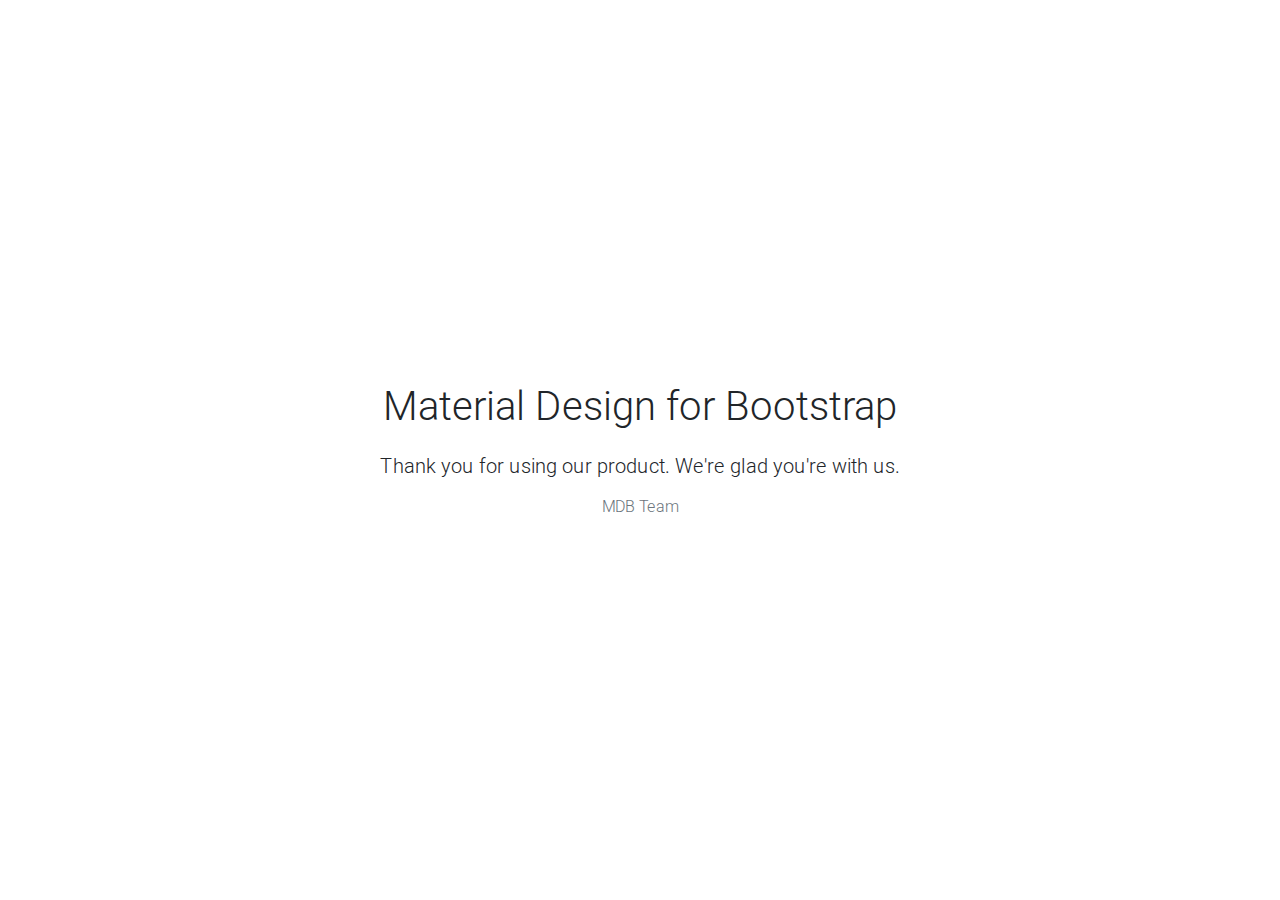
<file: vendors/MDB/index.html>
<!DOCTYPE html>
<html lang="en">

<head>
    <meta charset="utf-8">
    <meta name="viewport" content="width=device-width, initial-scale=1, shrink-to-fit=no">
    <meta http-equiv="x-ua-compatible" content="ie=edge">
    <title>Material Design Bootstrap</title>
    <!-- Font Awesome -->
    <link rel="stylesheet" href="https://maxcdn.bootstrapcdn.com/font-awesome/4.7.0/css/font-awesome.min.css">
    <!-- Bootstrap core CSS -->
    <link href="css/bootstrap.min.css" rel="stylesheet">
    <!-- Material Design Bootstrap -->
    <link href="css/mdb.min.css" rel="stylesheet">
    <!-- Your custom styles (optional) -->
    <link href="css/style.css" rel="stylesheet">
</head>

<body>

    <!-- Start your project here-->
    <div style="height: 100vh">
        <div class="flex-center flex-column">
            <h1 class="animated fadeIn mb-4">Material Design for Bootstrap</h1>

            <h5 class="animated fadeIn mb-3">Thank you for using our product. We're glad you're with us.</h5>

            <p class="animated fadeIn text-muted">MDB Team</p>
        </div>
    </div>
    <!-- /Start your project here-->

    <!-- SCRIPTS -->
    <!-- JQuery -->
    <script type="text/javascript" src="js/jquery-3.2.1.min.js"></script>
    <!-- Bootstrap tooltips -->
    <script type="text/javascript" src="js/popper.min.js"></script>
    <!-- Bootstrap core JavaScript -->
    <script type="text/javascript" src="js/bootstrap.min.js"></script>
    <!-- MDB core JavaScript -->
    <script type="text/javascript" src="js/mdb.min.js"></script>
</body>

</html>
</file>
<file: vendors/MDB/css/style.css>
/* Your custom styles */
</file>
